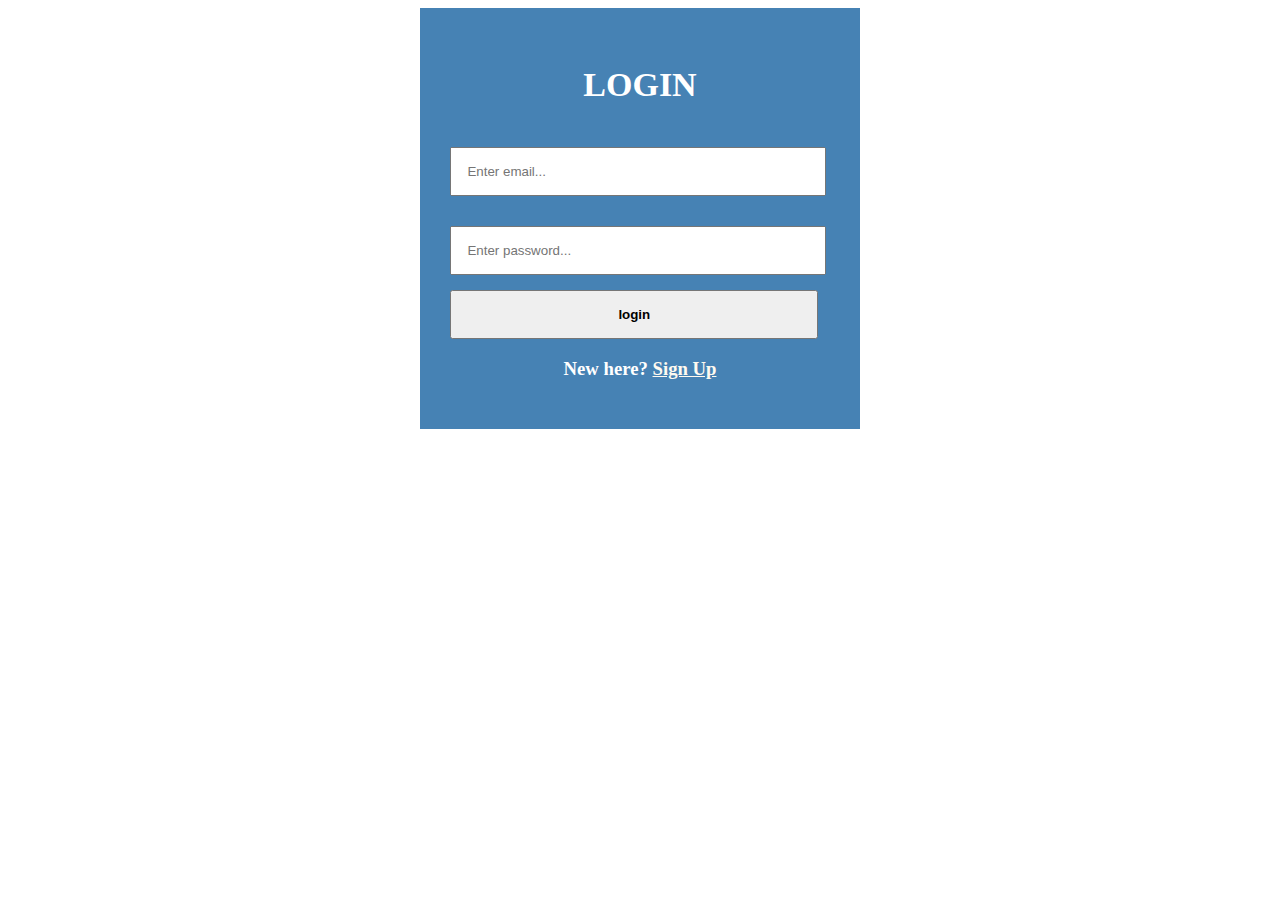
<file: log1.html>
<!-- HTML Login Form -->
<!DOCTYPE html>
<html lang="en">
<head>
    <meta charset="UTF-8">
    <meta name="viewport" content="width=device-width, initial-scale=1.0">
    <title>Login Form</title>
    <style type="text/css">
        .form{
            width: 30%;
            margin: auto;
            background-color: steelblue;
            padding: 30px 30px;
        }
        h2{
            text-align: center;
            color: white;
            font-size: 34px;
            text-transform: uppercase;
        }
        input[type="email"], input[type="password"]{
            padding: 15px;
            margin: 15px 15px 15px 0px;
            width: 90%;
        }
        input[type="submit"]{
            width: 97%;
            padding: 15px;
            font-weight: bold;
        }
        h3{
            text-align: center;
            color: white;
        }
        a{
            color:floralwhite;

        }
        a:hover{
            color: blue;
        }
         button[type="submit"]{
            width: 97%;
            padding: 15px;
            font-weight: bold;
        }
    </style>
</head>
<body>

<div class="form">
        <form method="post">
            <h2> Login</h2>
       
            <label>
                <input type="email" name="email" placeholder="Enter email..."  autocomplete="off" required>
            </label>
            <label>
                <input type="password" name="password" placeholder="Enter password..." autocomplete="off" required>
            </label>
            
            <button type="submit"  name="login" value="login" id="login" onclick="login()"><a href="index.html" style="text-decoration: none;color: black;">login</a></button>
            
                <div class="error"></div>
            <h3>New here? <a href="sign.html">Sign Up</a></h3>
        </form>
    </div>

</body>
</html>
</file>
